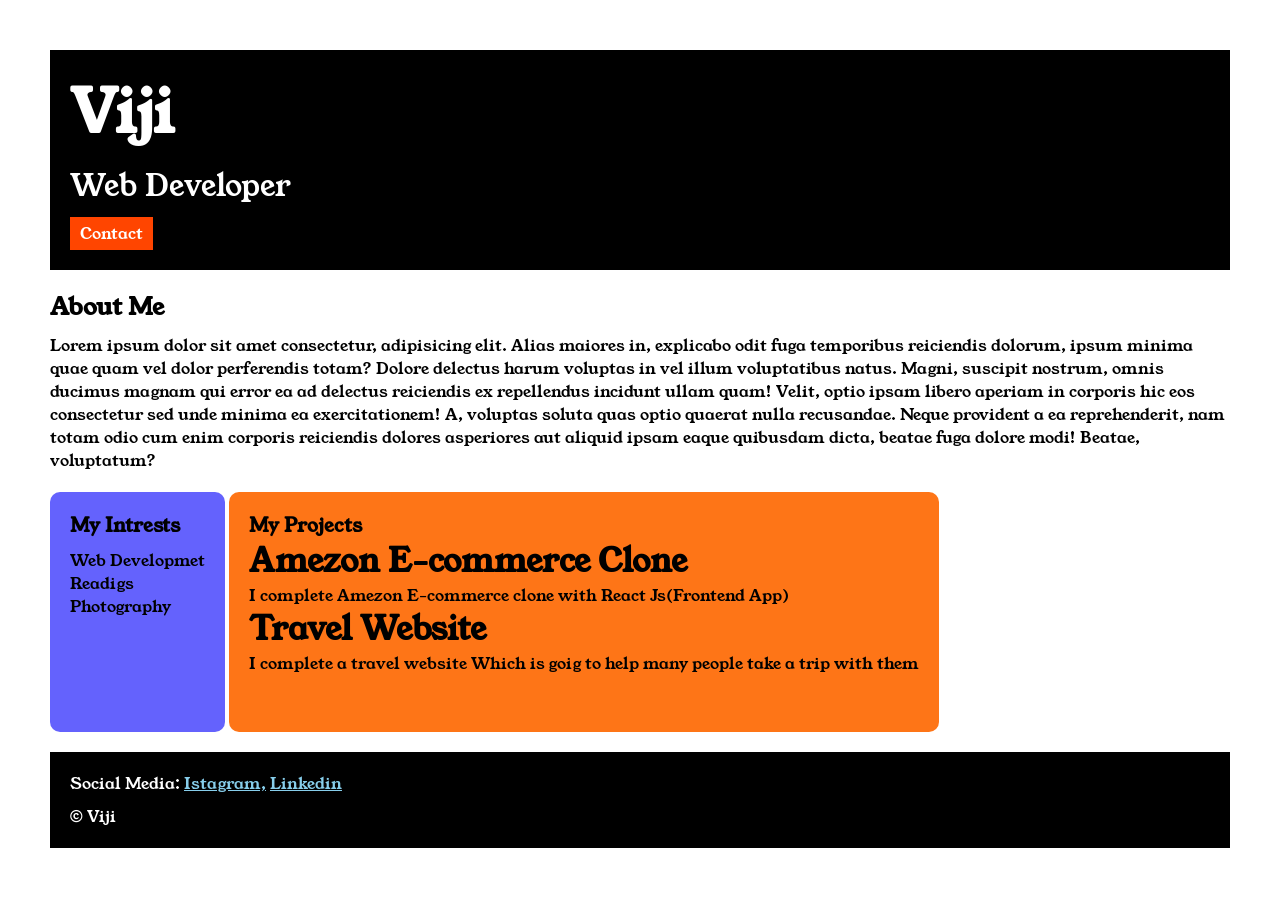
<file: index.html>
<!DOCTYPE html>
<html>

<head>

    <title>Potfolio</title>
    <link rel="stylesheet" href="style.css">
    <link rel="preconnect" href="https://fonts.googleapis.com">
    <link rel="preconnect" href="https://fonts.gstatic.com" crossorigin>
    <link href="https://fonts.googleapis.com/css2?family=Young+Serif&display=swap" rel="stylesheet">
</head>

<body>
    <div class="container">
        <div class="section-one">
            <h1 class="section-one__name">Viji</h1>
            <p class="section-one__role">Web Developer</p>
            <a class="section-one__contact" href="contact form.html">Contact</a>
        </div>
        <div class="section-two">
            <h2 class="section-two__title">About Me</h2>
            <p class="section-two__desc">Lorem ipsum dolor sit amet consectetur, adipisicing elit. Alias maiores in,
                explicabo odit fuga temporibus
                reiciendis dolorum, ipsum minima quae quam vel dolor perferendis totam? Dolore delectus harum voluptas
                in vel
                illum voluptatibus natus. Magni, suscipit nostrum, omnis ducimus magnam qui error ea ad delectus
                reiciendis ex
                repellendus incidunt ullam quam! Velit, optio ipsam libero aperiam in corporis hic eos consectetur sed
                unde
                minima ea exercitationem! A, voluptas soluta quas optio quaerat nulla recusandae. Neque provident a ea
                reprehenderit, nam totam odio cum enim corporis reiciendis dolores asperiores aut aliquid ipsam eaque
                quibusdam
                dicta, beatae fuga dolore modi! Beatae, voluptatum?</p>
        </div>
        <div class="section-three">
            <h3 class="section-three__title">My Intrests</h3>
            <ul class="section-three__desc">
                <li>
                    Web Developmet
                </li>
                <li>
                    Readigs
                </li>
                <li>
                    Photography
                </li>
            </ul>
        </div>
        <div class="section-four">
            <h3 class="section-four__title">My Projects</h3>
            <ul class="sectino-four__desc">
                <li>
                    <h1>Amezon E-commerce Clone</h1>
                    <p>I complete Amezon E-commerce clone with React Js(Frontend App)</p>
                </li>
            </ul>
            <ul>
                <li>
                    <h1>Travel Website</h1>
                    <p>I complete a travel website Which is goig to help many people take a trip with them</p>
                </li>
            </ul>
        </div>
        <div class="section-five">
            <p class="section-five__title">Social Media:
                <a href="instagram.com/errormakesclever/">Istagram,</a>
                <a href="https://www.linkedin.com/in/g-viji-26a72a280">Linkedin</a>
            </p>
            <p class="section-five__desc">&copy Viji</p>
        </div>
    </div>
</body>

</html>
</file>
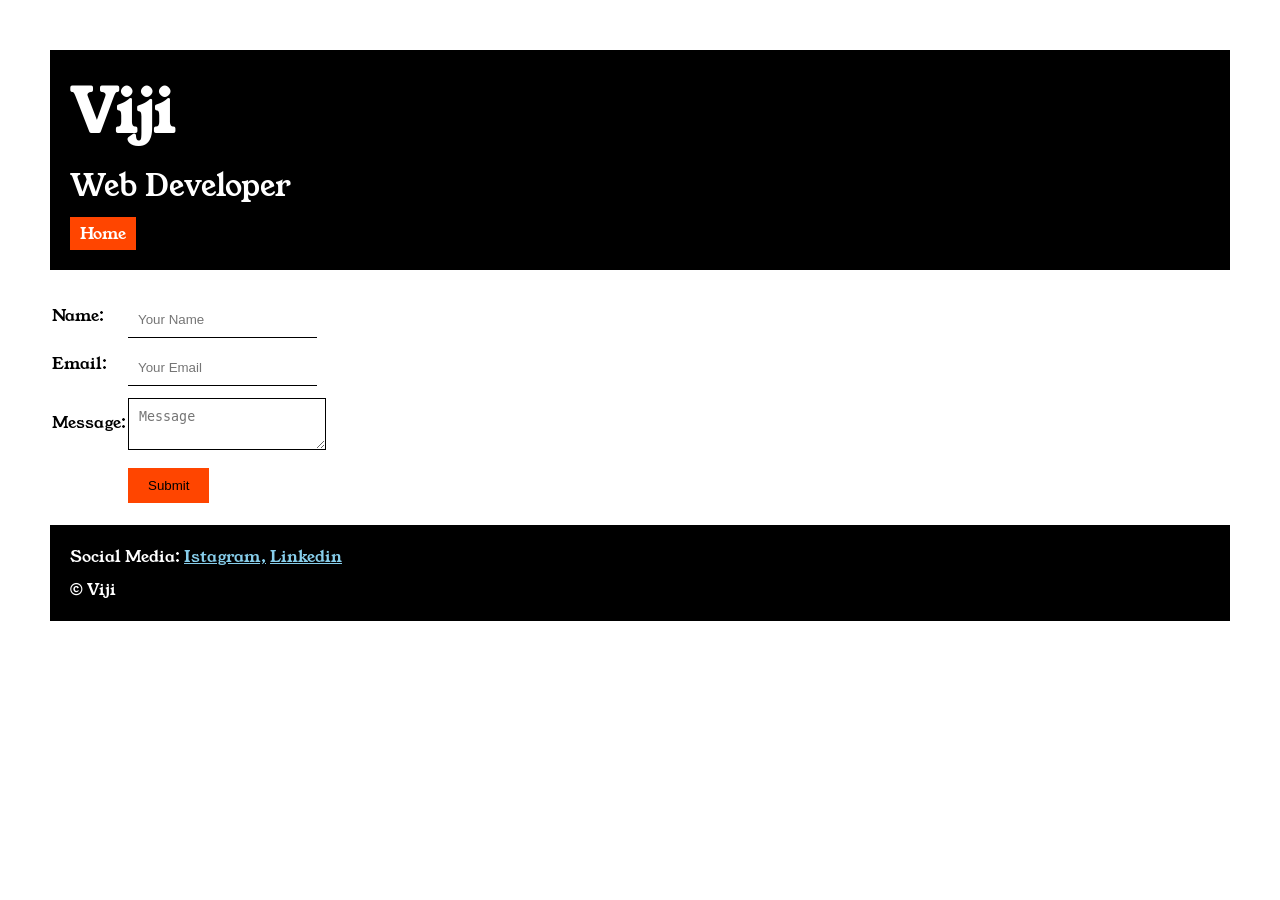
<file: contact form.html>
<!DOCTYPE html>
<html lang="en">
<head>
    <meta charset="UTF-8">
    <meta name="viewport" content="width=device-width, initial-scale=1.0">
    <title>Contact</title>
    <link rel="stylesheet" href="style.css">
    <link rel="preconnect" href="https://fonts.googleapis.com">
    <link rel="preconnect" href="https://fonts.gstatic.com" crossorigin>
    <link href="https://fonts.googleapis.com/css2?family=Young+Serif&display=swap" rel="stylesheet">
</head>
<body>
    <div class="container">
        <div class="section-one">
            <h1 class="section-one__name">Viji</h1>
            <p class="section-one__role">Web Developer</p>
            <a class="section-one__contact" href="index.html">Home</a>
        </div>
<div class="contact-form"
<form>
    <table>
        <td>Name:</td>
        <td>
            <input type="text" placeholder="Your Name" class="contact-form__input"> </td>
            </tr>
            <tr>
                <td>Email:</td>
                <td>
                    <input type="text" placeholder="Your Email" class="contact-form__input">
                </td>
            </tr>
            <tr>
                <td>Message:</td>
                <td>
                    <textarea placeholder="Message" class="contact-form__textarea"></textarea>

                </td>
            </tr>
            <tr>
                <td></td>
                <td>
                    <input type="submit"class="contact-form__submit">
                </td>
            </tr>
    </table>
</form>
</div>
<div class="section-five">
            <p class="section-five__title">Social Media:
                <a href="instagram.com/errormakesclever/">Istagram,</a>
                <a href="https://www.linkedin.com/in/g-viji-26a72a280">Linkedin</a>
            </p>
            <p class="section-five__desc">&copy Viji</p>
        </div>
</div>
</body>
</html>
</file>
<file: style.css>
* {
    padding: 0%;
    margin: 0%;
}

body {
    font-family: "Young Serif", serif;

}

.container {
    padding: 50px;
}

.section-one {
    background-color: black;
    color: white;
    padding: 20px;
}

.section-one__contact {
    background-color: orangered;
    color: white;
    text-decoration: none;
    padding-left: 10px;
    padding-right: 10px;
    padding-top: 5px;
    padding-bottom: 5px;
    display: inline-block;
    margin-top: 10px;
}

.section-one__name {
    font-size: 60px;
}

.section-one__role {
    font-size: 30px;
    padding-top: 10px;
}

.section-two,
.section-three,
.section-four,
.section-five {
    margin-top: 20px;
}

.section-two__desc,
.section-three__desc,
.section-four__desc,
.section-five__desc {
    margin-top: 10px;
}

.section-five {
    background-color: black;
    color: white;
    padding: 20px;
}

.section-five__title a {
    color: skyblue;
}

.section-three li,
.section-four li {
    list-style: none;
}

.section-three {
    background-color: #6462FD;
    color: black;
    padding: 20px;
    display: inline-block;
    height: 200px;
    border-radius: 10px;
    vertical-align: top;
}

.section-four {
    background-color: #FE7517;
    color: black;
    padding: 20px;
    display: inline-block;
    height: 200px;
    border-radius: 10px;
    vertical-align: top;
}
.contact-form{
    margin-top: 20px;
}
.contact-form__input,.contact-form__textarea,.contact-form__submit{
    margin-top: 10px;
}
.contact-form__input{
    padding: 10px;
    border: none;
    border-bottom: solid black 1px;
}
.contact-form__textarea{
    padding: 10px;
    border: none;
    border:  solid black 1px;
}
.contact-form__submit{
    padding-top: 10px;
    padding-bottom: 10px;
    padding-right: 20px;
    padding-left: 20px;
    background-color: orangered;
    color: black;
    border: none;
}
</file>
